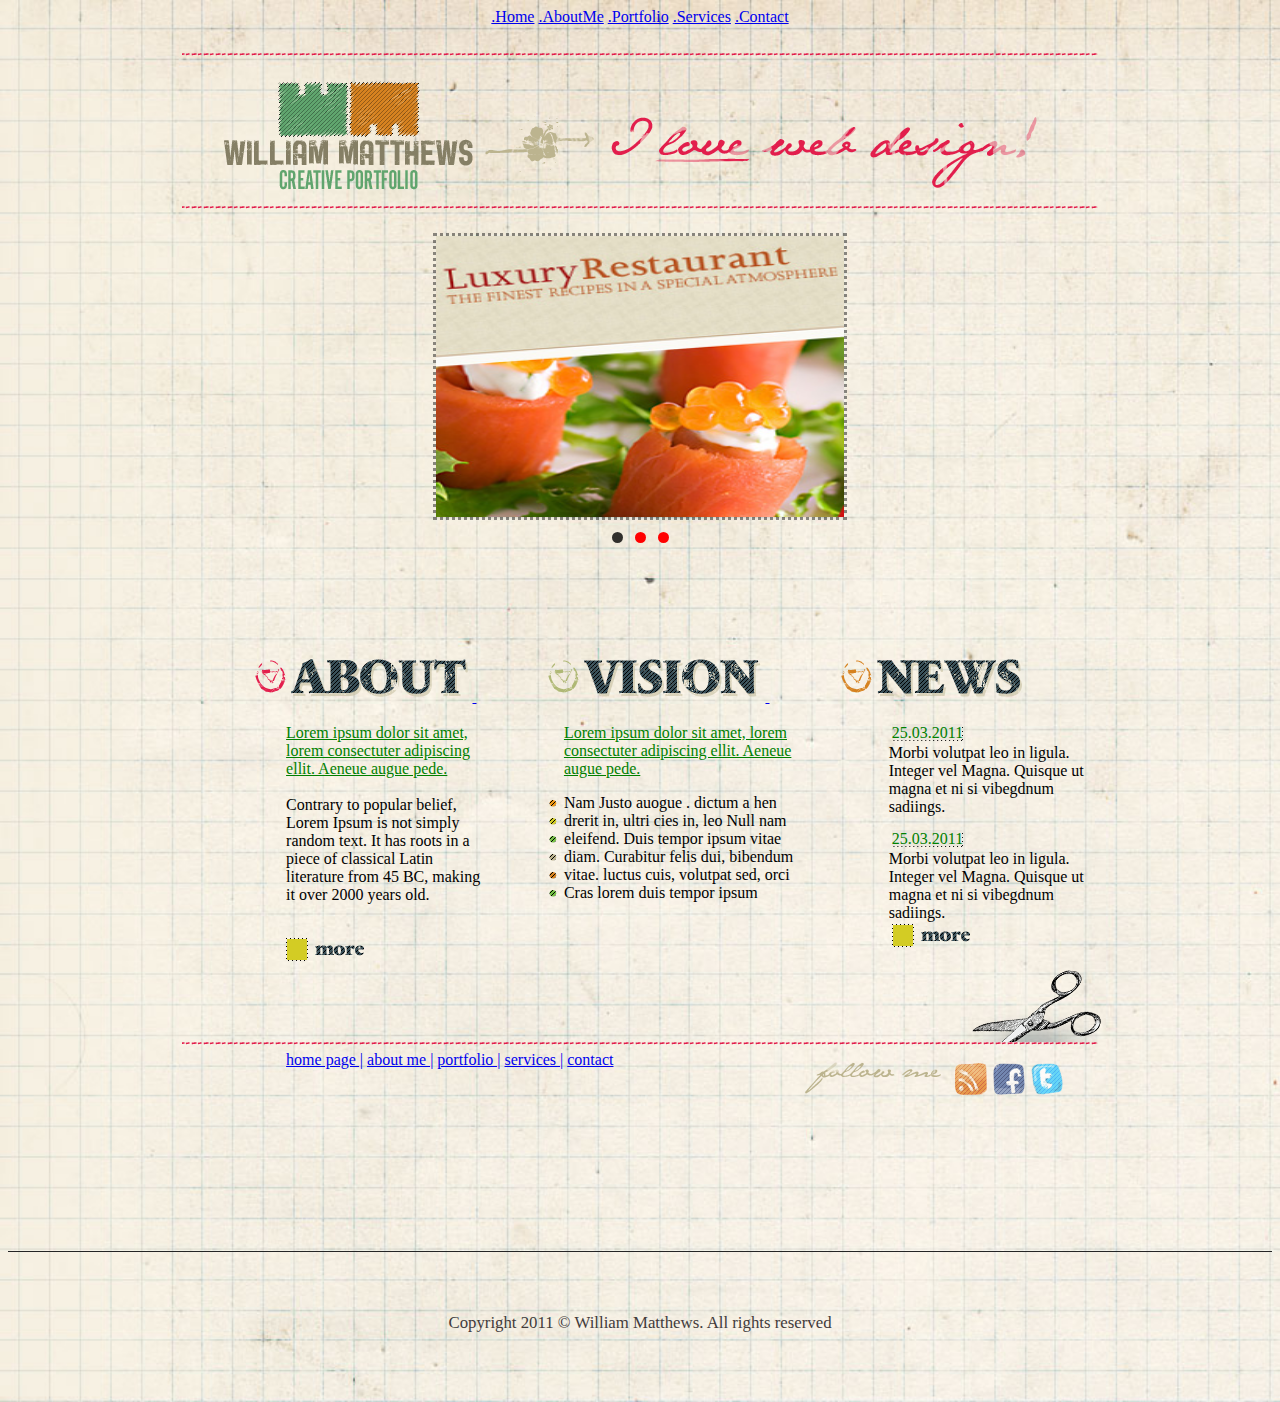
<file: index.html>
<!DOCTYPE html>
<html lang="en">
<head>
    <meta charset="UTF-8">
    <title>Home Page</title>
    <link rel="icon" type="image/png" href="images/77.png">
    <link rel="stylesheet" href="css.css">
</head>
<body>
<div id="firstBlock">
    <div style="text-align: center;">
        <nav class="navMenu">
            <a href="index.html">.Home</a>
            <a href="about.html">.AboutMe</a>
            <a href="portfolio.html">.Portfolio</a>
            <a href="services.html">.Services</a>
            <a href="contact.html">.Contact</a>
        </nav>
        <br>
        <img src="images/menu_line.png" alt=""><br><br>
        <nav>
            <img src="images/logo.png" alt="">
            <img src="images/slogan.png" alt="">
        </nav>
        <img src="images/menu_line.png" alt=""><br><br>
        <section id="slider_bl_css">
            <ul class="slides">
                <input type="radio" name="radio-btn" id="img-1" checked/>
                <li class="slide-container">
                    <div class="slide">
                        <a href="Resturant.html">
                            <img src="images/thumb.jpg" style="border: dotted rgba(0,0,0,0.44)" alt=""/>
                        </a>
                    </div>
                    <div class="nav">
                        <label for="img-3" class="prev"><img src="images/slide_arrow_left.png" alt=""></label>
                        <label for="img-2" class="next"><img src="images/slide_arrow_right.png" alt=""></label>
                    </div>
                </li>

                <input type="radio" name="radio-btn" id="img-2"/>
                <li class="slide-container">
                    <div class="slide">
                        <a href="Gallery.html">
                            <img src="images/thumb-02.jpg" style="border: dotted rgba(0,0,0,0.44)" alt=""/>
                        </a>
                    </div>
                    <div class="nav">
                        <label for="img-1" class="prev"><img src="images/slide_arrow_left.png" alt=""></label>
                        <label for="img-3" class="next"><img src="images/slide_arrow_right.png" alt=""></label>
                    </div>
                </li>

                <input type="radio" name="radio-btn" id="img-3"/>
                <li class="slide-container">
                    <div class="slide">
                        <a href="SpecialTrainer.html">
                            <img src="images/thumb-03.jpg" alt=""
                                 style="border: dotted rgba(0,0,0,0.44)"/>
                        </a>
                    </div>
                    <div class="nav">
                        <label for="img-2" class="prev"><img src="images/slide_arrow_left.png" alt=""></label>
                        <label for="img-1" class="next"><img src="images/slide_arrow_right.png" alt=""></label>
                    </div>
                </li>

                <li class="nav-dots">
                    <label for="img-1" class="nav-dot" id="img-dot-1"></label>
                    <label for="img-2" class="nav-dot" id="img-dot-2"></label>
                    <label for="img-3" class="nav-dot" id="img-dot-3"></label>
                </li>
            </ul>
        </section>
        <nav>
            <a href="about.html">
                <img src="images/h_about.png" alt="">
            </a>&emsp;&emsp;&emsp;&emsp;
            <a href="about.html">
                <img src="images/h_vision.png" alt="">
            </a>&emsp;&emsp;&emsp;&emsp;
            <a href="about.html">
                <img src="images/h_news.png" alt="">
            </a>
        </nav>
    </div>
    <nav>
        <div id="block">
            <p><u>Lorem ipsum dolor sit amet,
                lorem consectuter adipiscing
                ellit. Aeneue augue pede.</u><br><br>
                <span style="color:#000;"> Contrary to popular belief, Lorem Ipsum is not simply random text. It has roots in a piece of classical
                Latin literature from 45 BC, making it over 2000 years old.</span></p>
            <br>
            <a href="about.html">
                <img src="images/btn_more.png" alt="">
            </a>
        </div>
        <div id="block2">
            <p><u>Lorem ipsum dolor sit amet,
                lorem consectuter adipiscing
                ellit. Aeneue augue pede.</u>
                <span>
                    <li style="list-style-image: url(images/bubble1.png); color: black">Nam Justo auogue . dictum a hen</li>
                    <li style="list-style-image: url(images/bubble2.png); color: black">drerit in, ultri cies in, leo Null nam</li>
                    <li style="list-style-image: url(images/bubble3.png); color: black">eleifend. Duis tempor ipsum vitae</li>
                    <li style="list-style-image: url(images/bubble4.png); color: black">diam. Curabitur felis dui, bibendum</li>
                    <li style="list-style-image: url(images/bubble5.png); color: black">vitae. luctus cuis, volutpat sed, orci</li>
                    <li style="list-style-image: url(images/bubble6.png); color: black">Cras lorem duis tempor ipsum</li>
                </span>
            </p>
        </div>
        <div id="block3">
            <p>
                <span style="background: url(images/b_date.png) 100% 100%">25.03.2011</span>
                <span id="block4" style="color: black">
                    Morbi volutpat leo in ligula. Integer
            vel Magna. Quisque ut magna et ni si
            vibegdnum sadiings.</span>
                <br>
                <br>
                <br>
                <br>
            </p><p>
            <br>
                <span style="background: url(images/b_date.png) 100% 100%">25.03.2011</span>
                <span id="block5" style="color: black">
                    Morbi volutpat leo in ligula. Integer
            vel Magna. Quisque ut magna et ni si
            vibegdnum sadiings.</span>
            <br>
            <br>
            <a href="about.html">
                <img src="images/btn_more.png" alt="">
            </a>
            </p>
    </nav>
    <div style="text-align: center;">
    <img src="images/b_content.png" alt="">
    </div>
    <nav id="blockMenu">
        <a href="index.html">home page |</a>
        <a href="about.html">about me |</a>
        <a href="portfolio.html">portfolio |</a>
        <a href="services.html">services |</a>
        <a href="contact.html">contact</a>
    </nav>
    <nav>
    <div id="dot"> <IMG src="images/h_follow.png">
        <a href="https://x.com/"><img src="images/icon_rss.png" alt=""><a></a>
        <a href="https://www.facebook.com"><img src="images/icon_fb.png" alt=""><a></a>
        <a href="https://www.twitter.com/"><img src="images/icon_tw.png" alt=""><a></a>
    </div>
    </nav>
</div>
<!-- footer -->
<footer class="footer container">
    <div class="footer-text">
        <p class="text">Copyright 2011 &copy; William Matthews. All rights reserved</p>
    </div>
</footer>
</body>
</html>
</file>
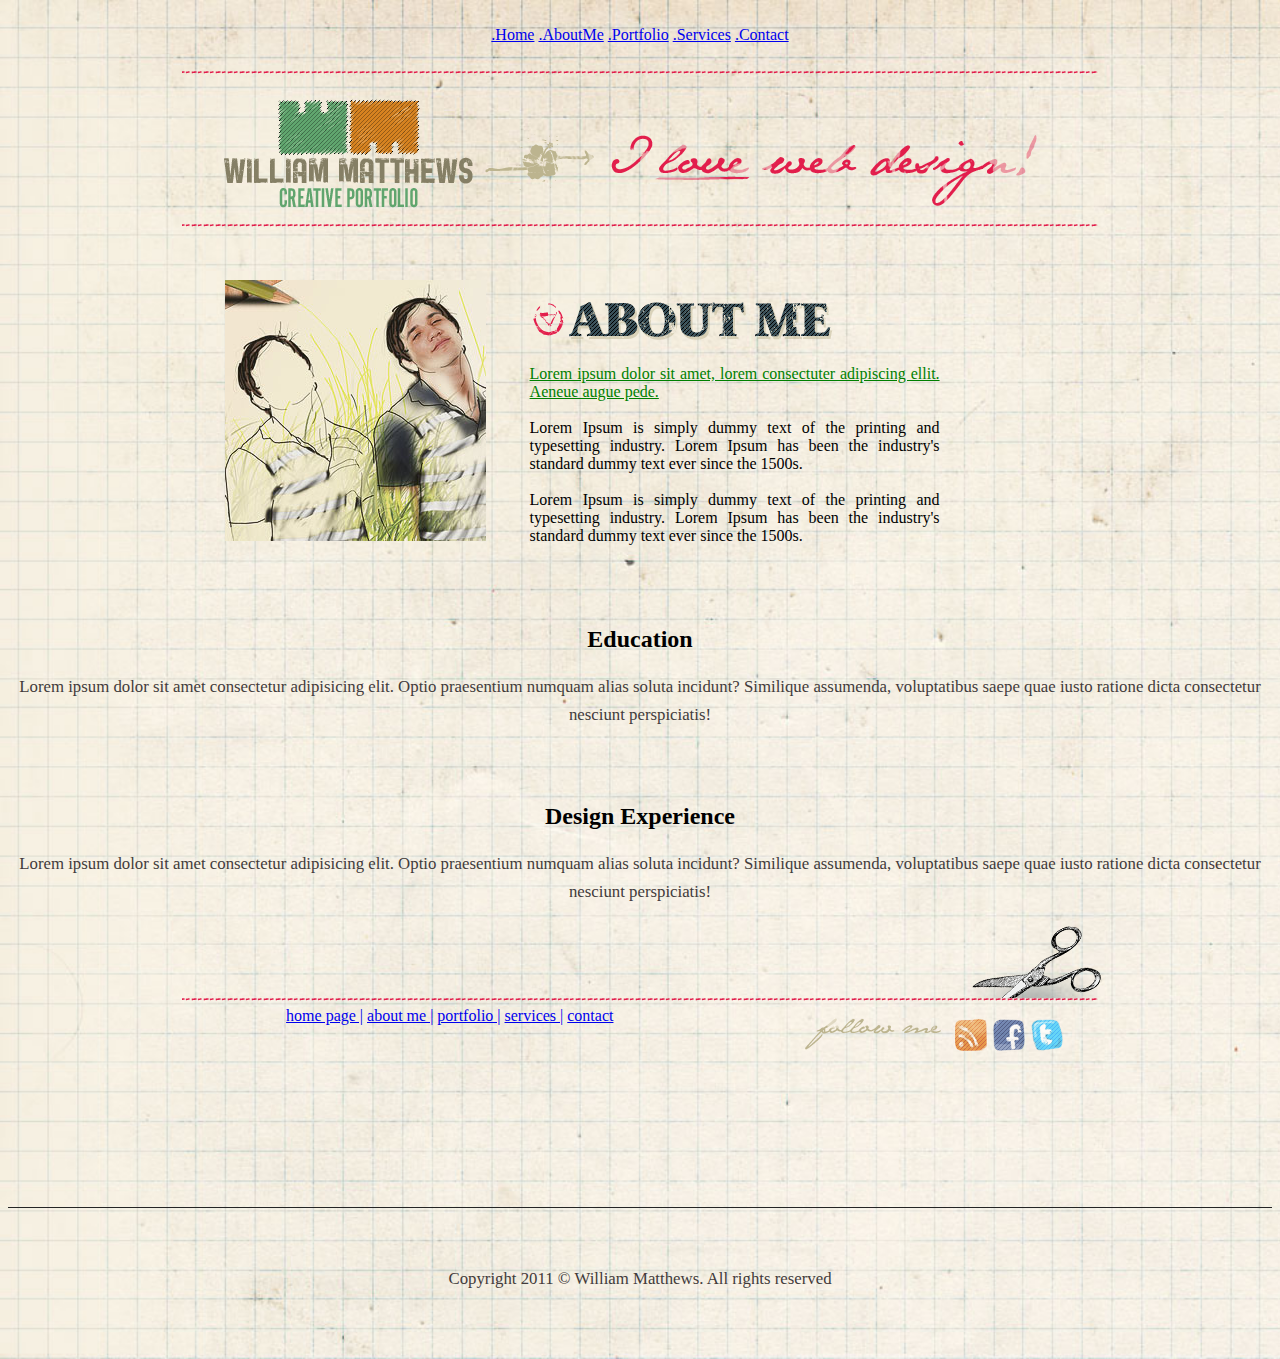
<file: about.html>
<!DOCTYPE html>
<html lang="en">
<head>
    <meta charset="UTF-8">
    <title>About Me</title>
    <link rel="icon" type="image/png" href="images/77.png">
    <link rel="stylesheet" href="css.css">
</head>
<body>
<div id="firstBlock">
    <br>
    <div style="text-align: center;">
        <nav class="navMenu">
            <a href="index.html">.Home</a>
            <a href="about.html">.AboutMe</a>
            <a href="portfolio.html">.Portfolio</a>
            <a href="services.html">.Services</a>
            <a href="contact.html">.Contact</a>
        </nav>
        <br>
        <img src="images/menu_line.png" alt=""><br><br>
        <nav>
            <img src="images/logo.png" alt="">
            <img src="images/slogan.png" alt="">
        </nav>
        <img src="images/menu_line.png" alt=""><br><br>
        <div id="aboutImg">
            <img src="images/img_about_me.jpg" alt="">
            <div id="block7">
                <img src="images/h_about_me.png" alt="">

                <p style="color: green"><u>Lorem ipsum dolor sit amet,
                    lorem consectuter adipiscing
                    ellit. Aeneue augue pede.</u>
                    <br>
                    <br>
                    <span style="color: black">Lorem Ipsum is simply dummy text of the printing and typesetting industry. Lorem Ipsum has been the
                    industry's standard dummy text ever since the 1500s.</span>
                    <br>
                    <br>
                    <span style="color: black">Lorem Ipsum is simply dummy text of the printing and typesetting industry. Lorem Ipsum has been the
                    industry's standard dummy text ever since the 1500s.</span></p></div>
        </div>
        <div>
            <h2>Education</h2>
            <p class="text">Lorem ipsum dolor sit amet consectetur adipisicing elit. Optio praesentium numquam alias
                soluta incidunt? Similique assumenda, voluptatibus saepe quae iusto ratione dicta consectetur nesciunt
                perspiciatis!</p>
        </div>
        <br>
        <br>
        <div>
            <h2>Design Experience</h2>
            <p class="text">Lorem ipsum dolor sit amet consectetur adipisicing elit. Optio praesentium numquam alias
                soluta incidunt? Similique assumenda, voluptatibus saepe quae iusto ratione dicta consectetur nesciunt
                perspiciatis!</p>
        </div>
    </div>
    <div style="text-align: center;">
        <img src="images/b_content.png" alt="">
    </div>
    <nav id="blockMenu">
        <a href="index.html">home page |</a>
        <a href="about.html">about me |</a>
        <a href="portfolio.html">portfolio |</a>
        <a href="services.html">services |</a>
        <a href="contact.html">contact</a>
    </nav>
    <nav>
        <div id="dot"> <IMG src="images/h_follow.png" alt="">
            <a href="https://x.com/"><img src="images/icon_rss.png" alt=""><a></a>
            <a href="https://www.facebook.com"><img src="images/icon_fb.png" alt=""><a></a>
            <a href="https://www.twitter.com/"><img src="images/icon_tw.png" alt=""><a></a>
    </nav>
</div>
<!-- footer -->
<footer class="footer container">
    <div class="footer-text">
        <p class="text">Copyright 2011 &copy; William Matthews. All rights reserved</p>
    </div>
</footer>
</body>
</html>
</file>
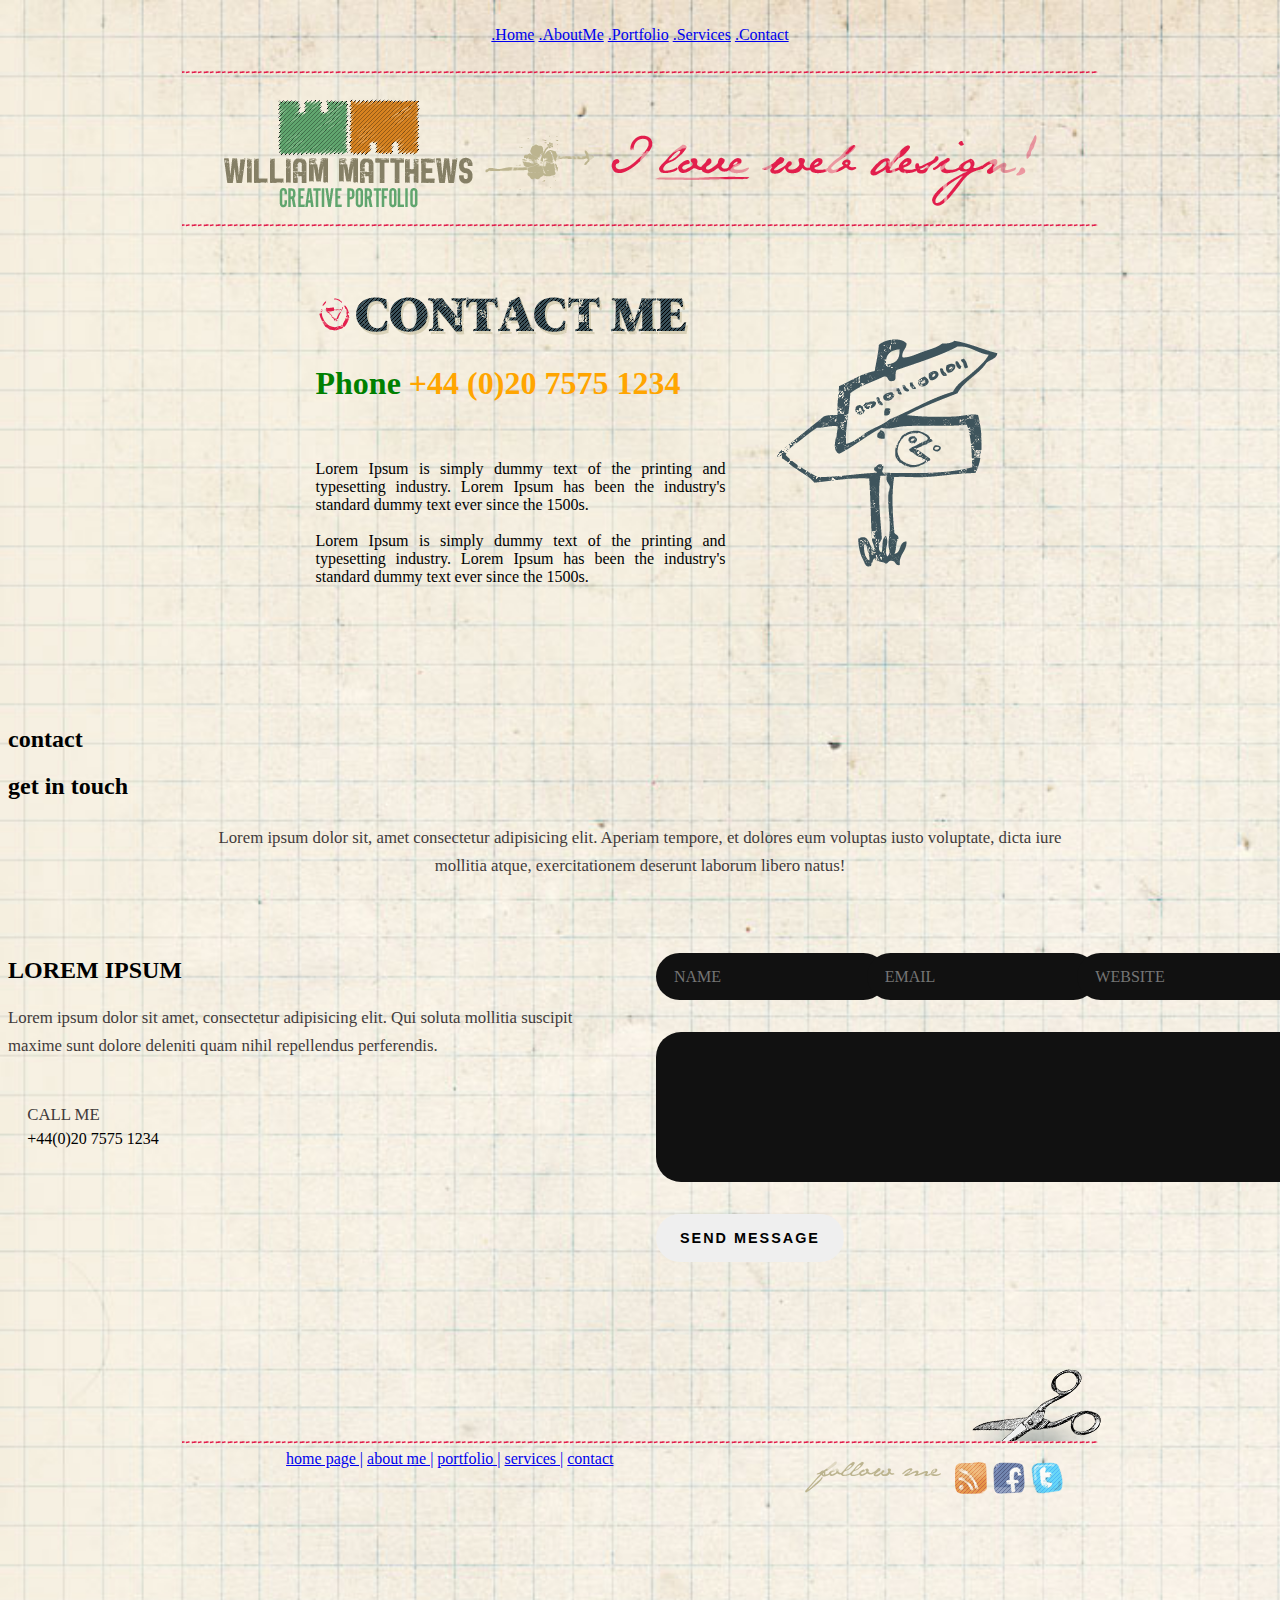
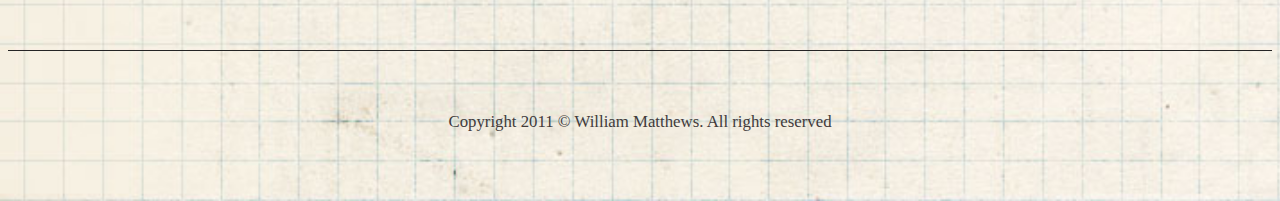
<file: contact.html>
<!DOCTYPE html>
<html lang="en">
<head>
    <meta charset="UTF-8">
    <title>Contact</title>
    <link rel="icon" type="image/png" href="images/77.png">
    <link rel="stylesheet" href="css.css">
</head>
<body>
<div id="firstBlock">
    <br>
    <div style="text-align: center;">
        <nav class="navMenu">
            <a href="index.html">.Home</a>
            <a href="about.html">.AboutMe</a>
            <a href="portfolio.html">.Portfolio</a>
            <a href="services.html">.Services</a>
            <a href="contact.html">.Contact</a>
        </nav>
        <br>
        <img src="images/menu_line.png" alt=""><br><br>
        <nav>
            <img src="images/logo.png" alt="">
            <img src="images/slogan.png" alt="">
        </nav>
        <img src="images/menu_line.png" alt=""><br><br>
        <div id="block7">
            <img src="images/h_contact_me.png" alt="">

            <p style="color: green"><h1 style="color: green"> Phone <span style="color: orange"><b>+44 (0)20 7575 1234</b></span></h1>
            <br>
                <br>
                <span style="color: black">Lorem Ipsum is simply dummy text of the printing and typesetting industry. Lorem Ipsum has been the
                    industry's standard dummy text ever since the 1500s.</span>
                <br>
                <br>
                <span style="color: black">Lorem Ipsum is simply dummy text of the printing and typesetting industry. Lorem Ipsum has been the
                    industry's standard dummy text ever since the 1500s.</span></div>
        <img src="images/img_contact_me.png" alt="">
</div>

        <section class="contact container">
            <div class="title">
                <h2>contact</h2>
                <div>
                    <h2>get in touch</h2>
                </div>
            </div>

            <p class="text">Lorem ipsum dolor sit, amet consectetur adipisicing elit. Aperiam tempore, et dolores eum voluptas
                iusto voluptate, dicta iure mollitia atque, exercitationem deserunt laborum libero natus!</p>

            <div class="row">
                <div class="col-left">
                    <h2>lorem ipsum</h2>
                    <p class="text">Lorem ipsum dolor sit amet, consectetur adipisicing elit. Qui soluta mollitia suscipit
                        maxime sunt dolore deleniti quam nihil repellendus perferendis.</p>

                    <div class="contact-info">
                        <span><i class="fas fa-phone-square-alt"></i></span>
                        <h3>
                            <span class="text">call me</span> <br>
                            +44(0)20 7575 1234
                        </h3>
                    </div>

                    <div class="contact-social-links">
                        <a href="#">
                            <i class="fab fa-facebook-f"></i>
                        </a>
                        <a href="#">
                            <i class="fab fa-twitter"></i>
                        </a>
                        <a href="#">
                            <i class="fab fa-youtube"></i>
                        </a>
                        <a href="#">
                            <i class="fab fa-github"></i>
                        </a>
                    </div>
                </div>

                <div class="col-right">
                    <form class="contact-form">
                        <div class="form-group">
                            <label>
                                <input type="text" placeholder="name">
                            </label>
                            <label>
                                <input type="email" placeholder="email">
                            </label>
                            <label>
                                <input type="text" placeholder=website>
                            </label>
                        </div>
                        <label>
                            <textarea rows="5"></textarea>
                        </label>
                        <button type="submit" class="btn">send message</button>
                    </form>
                </div>
            </div>
        </section>
        <div style="text-align: center;">
            <img src="images/b_content.png" alt="">
        </div>
        <nav id="blockMenu">
            <a href="index.html">home page |</a>
            <a href="about.html">about me |</a>
            <a href="portfolio.html">portfolio |</a>
            <a href="services.html">services |</a>
            <a href="contact.html">contact</a>
        </nav>
        <nav>
            <div id="dot"> <IMG src="images/h_follow.png">
                <a href="https://x.com/"><img src="images/icon_rss.png" alt=""><a></a>
                <a href="https://www.facebook.com"><img src="images/icon_fb.png"  alt=""><a></a>
                <a href="https://www.twitter.com/"><img src="images/icon_tw.png" alt=""><a></a>
            </div>
        </nav>
    </div>
    <!-- footer -->
    <footer class="footer container">
        <div class="footer-text">
            <p class="text">Copyright 2011 &copy; William Matthews. All rights reserved</p>
        </div>
    </footer>
</body>
</html>
</file>
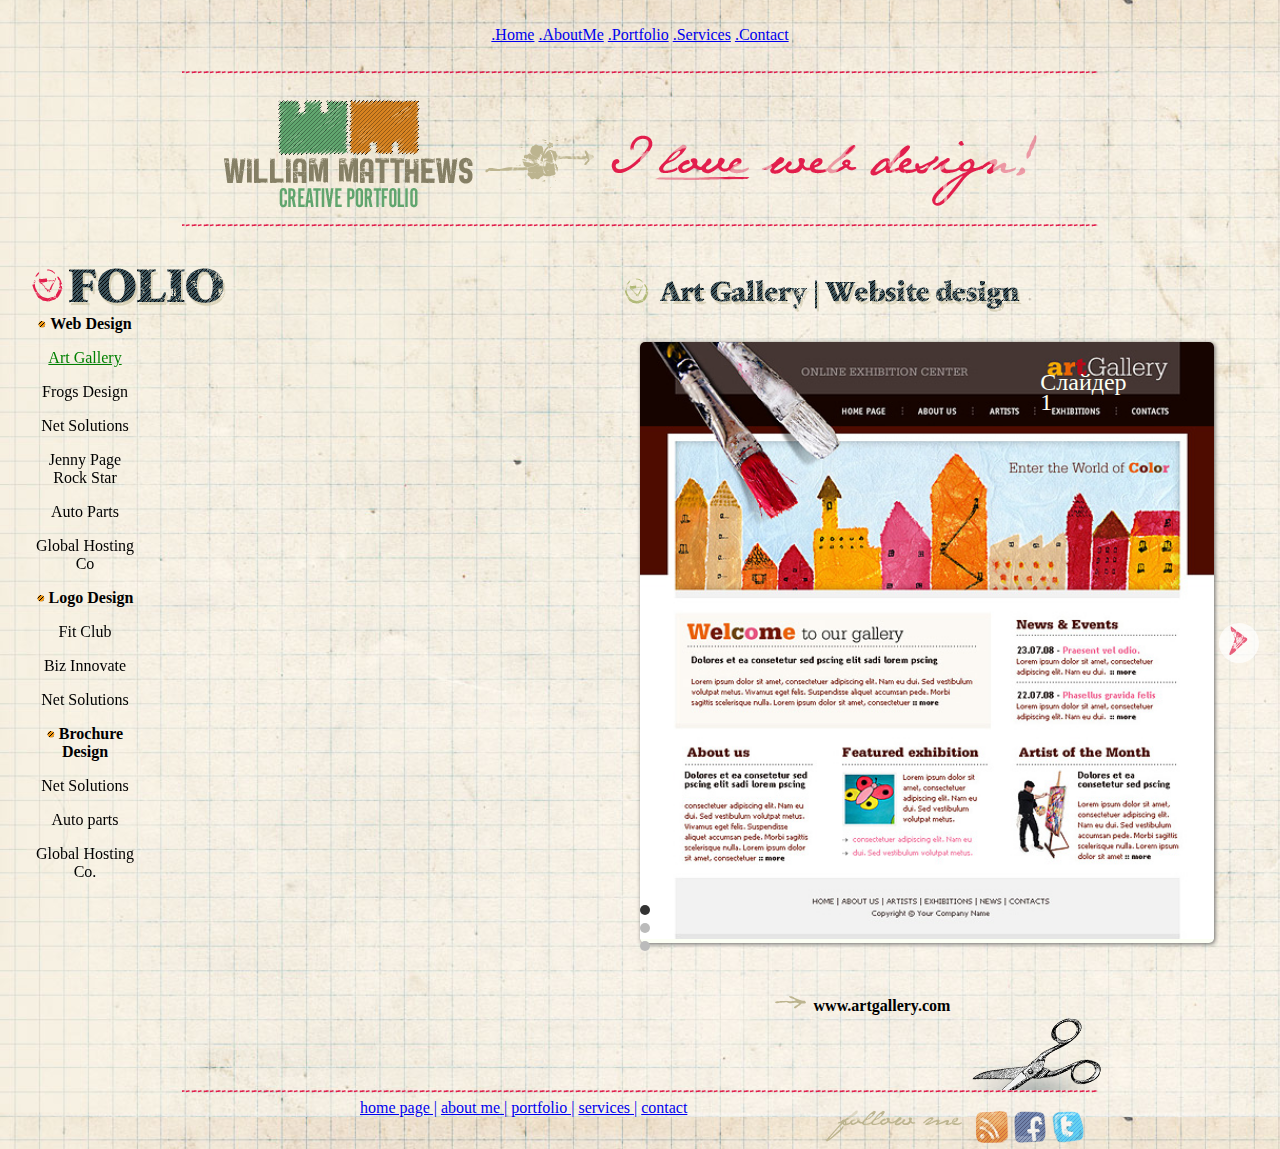
<file: portfolio.html>
<!DOCTYPE html>
<html lang="en">
<head>
    <meta charset="UTF-8">
    <title>Portfolio</title>
    <link rel="icon" type="image/png" href="images/77.png">
    <link rel="stylesheet" href="css.css">
</head>
<body>
<div id="firstBlock">
    <br>
    <div style="text-align: center;">
        <nav class="navMenu">
            <a href="index.html">.Home</a>
            <a href="about.html">.AboutMe</a>
            <a href="portfolio.html">.Portfolio</a>
            <a href="services.html">.Services</a>
            <a href="contact.html">.Contact</a>
        </nav>
        <br>
        <img src="images/menu_line.png" alt=""><br><br>
        <nav>
            <img src="images/logo.png" alt="">
            <img src="images/slogan.png" alt="">
        </nav>
        <img src="images/menu_line.png" alt=""><br><br>
        <div style="width: 1000px;
            height:70px;
            margin: 0 auto">

            <div>

                <div class="port_1">

                    <img src="images/h_art_gallery.png" alt="">
                </div>
                <div class="port_2">

                    <section id="slider_bl">
                        <div class="wrapper">
                            <input checked type=radio name="slider" id="slide1"/>
                            <input type=radio name="slider" id="slide2"/>
                            <input type=radio name="slider" id="slide3"/>
                            <label for="slide4"></label><input type=radio name="slider" id="slide4"/>
                            <div class="slider-wrapper">
                                <div class=inner>
                                    <article>
                                        <div class="info top-left">
                                            <h3>Слайдер 1</h3></div>
                                        <img src="images/p1_preview1.jpg" alt=""/>
                                    </article>
                                    <article>
                                        <div class="info bottom-right">
                                            <h3>Слайдер 2</h3></div>
                                        <img src="images/p1_preview2.jpg" alt=""/>
                                    </article>
                                    <article>
                                        <div class="info bottom-left">
                                            <h3>Слайдер 3</h3></div>
                                        <img src="images/p1_preview3.jpg" alt=""/>
                                    </article>
                                </div>
                            </div>
                            <div class="slider-prev-next-control">
                                <label for=slide1><img src="images/slide_arrow_left.png" alt=""></label>
                                <label for=slide2><img src="images/slide_arrow_right.png" alt=""></label>
                                <label for=slide3><img src="images/slide_arrow_right.png" alt=""></label>
                            </div>
                            <div class="slider-dot-control">
                                <label for=slide1></label>
                                <label for=slide2></label>
                                <label for=slide3></label>
                            </div>
                        </div>
                    </section>
                </div>
                <div class="port_3">
                    <img src="images/h_folio.png" alt="">
                </div>
            </div>
            <div>
                <div class="port_4">
                    <img src="images/bubble1.png" alt=""> <span><b> Web Design</b></span>
                    <p style="text-decoration: underline;color: green">
                        Art Gallery
                    </p>
                    <p>
                        Frogs Design
                    </p>
                    <p>
                        Net Solutions
                    </p>
                    <p>
                        Jenny Page Rock Star
                    </p>
                    <p>
                        Auto Parts
                    </p>
                    <p>
                        Global Hosting Co
                    </p>
                    <img src="images/bubble1.png" alt=""><span><b> Logo Design</b></span>
                    <p>
                        Fit Club
                    </p>
                    <p>
                        Biz Innovate
                    </p>
                    <p>
                        Net Solutions
                    </p>
                    <img src="images/bubble1.png" alt=""> <span><b> Brochure Design</b></span>
                    <p>
                        Net Solutions <br>

                    </p>
                    <p>
                        Auto parts
                    </p>
                    <p>
                        Global Hosting Co.
                    </p>
                </div>


            </div>
            <div style="margin-left: 44%">
                <img src="images/arrow_link.png" alt="">
                <span><b>www.artgallery.com</b>
        </span>

            </div>
            <div style="text-align: center;">
                <img src="images/b_content.png" alt="">
            </div>
            <nav id="blockMenu">
                <a href="index.html">home page |</a>
                <a href="about.html">about me |</a>
                <a href="portfolio.html">portfolio |</a>
                <a href="services.html">services |</a>
                <a href="contact.html">contact</a>
            </nav>
            <nav>
                <div id="dot"><IMG src="images/h_follow.png">
                    <a href="https://x.com/"><img src="images/icon_rss.png" alt=""><a></a>
                    <a href="https://www.facebook.com"><img src="images/icon_fb.png" alt=""><a></a>
                    <a href="https://www.twitter.com/"><img src="images/icon_tw.png" alt=""><a></a>
                </div>
            </nav>
        </div>
</body>
</html>
</file>
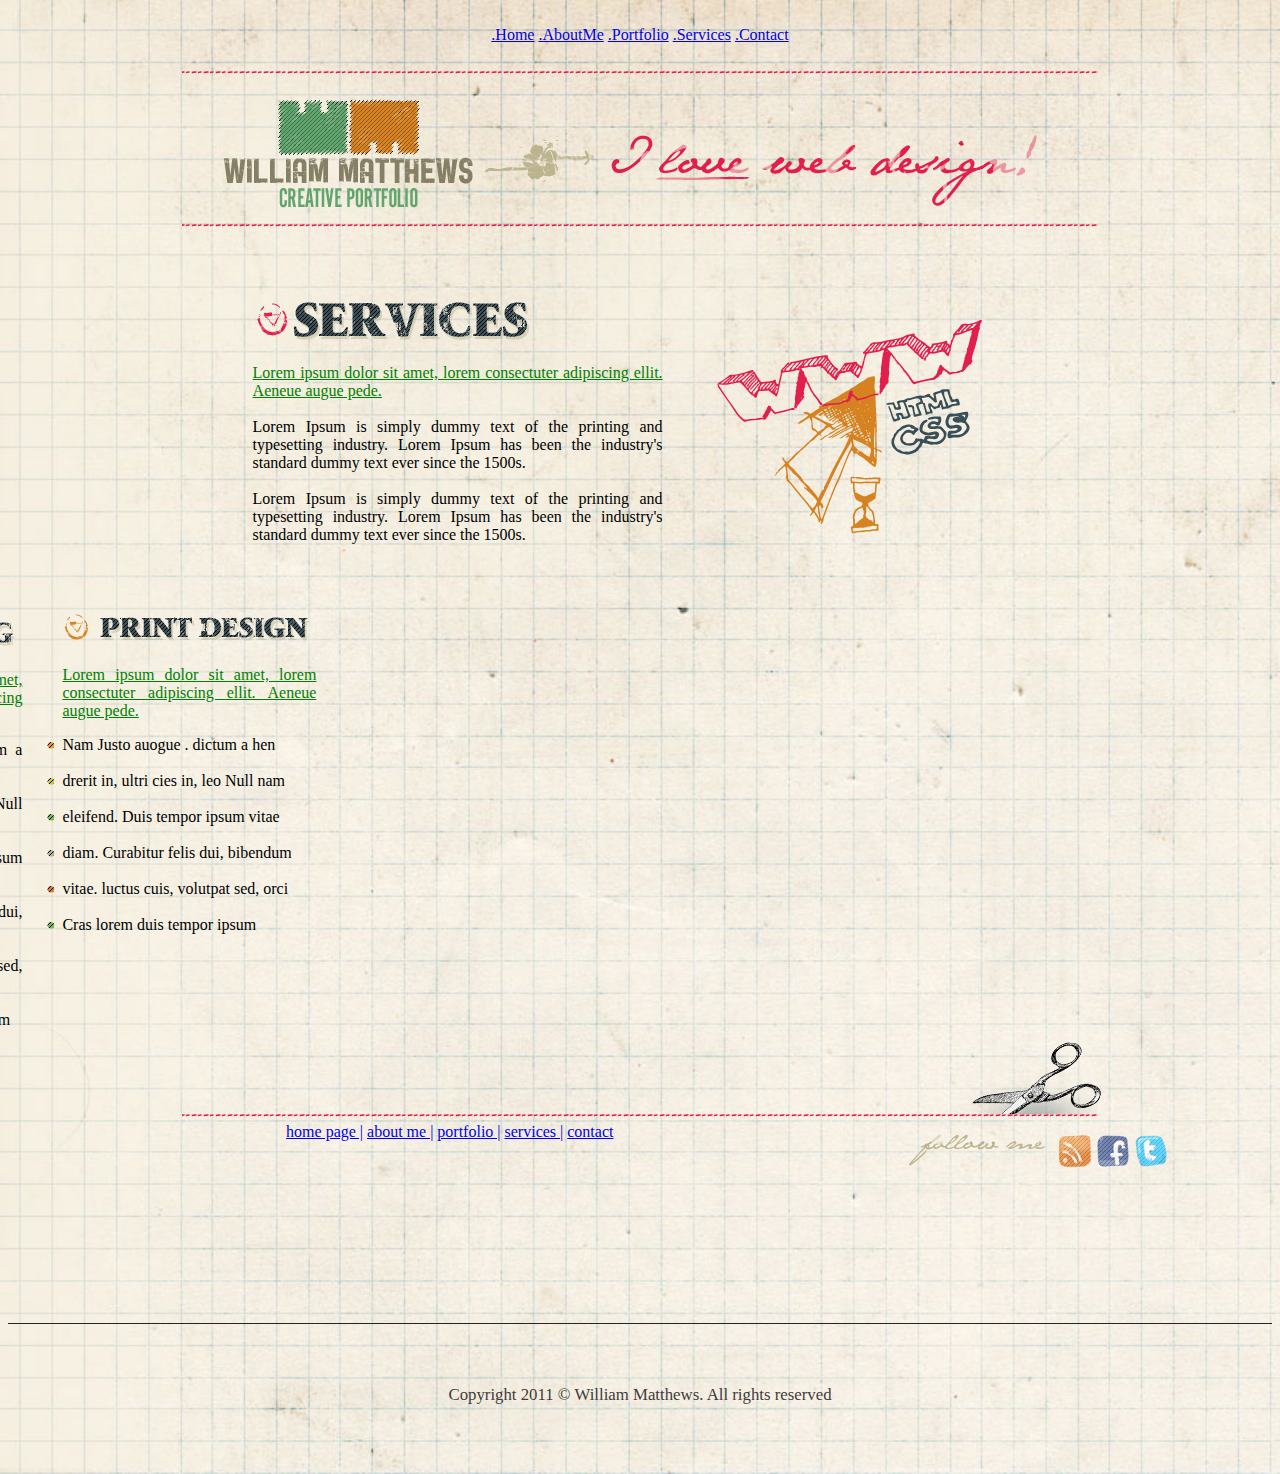
<file: services.html>
<!DOCTYPE html>
<html lang="en">
<head>
    <meta charset="UTF-8">
    <title>Services</title>
    <link rel="icon" type="image/png" href="images/77.png">
    <link rel="stylesheet" href="css.css">
</head>
<body>
<div id="firstBlock">
    <br>
    <div style="text-align: center;">
        <nav class="navMenu">
            <a href="index.html">.Home</a>
            <a href="about.html">.AboutMe</a>
            <a href="portfolio.html">.Portfolio</a>
            <a href="services.html">.Services</a>
            <a href="contact.html">.Contact</a>
        </nav>
        <br>
        <img src="images/menu_line.png" alt=""><br><br>
        <nav>
            <img src="images/logo.png" alt="">
            <img src="images/slogan.png" alt="">
        </nav>
        <img src="images/menu_line.png" alt=""><br><br>
        <div id="aboutImg">
            <div id="block7">
                <img src="images/h_services.png" alt="">

                <p style="color: green"><u>Lorem ipsum dolor sit amet,
                    lorem consectuter adipiscing
                    ellit. Aeneue augue pede.</u>
                    <br>
                    <br>
                    <span style="color: black">Lorem Ipsum is simply dummy text of the printing and typesetting industry. Lorem Ipsum has been the
                    industry's standard dummy text ever since the 1500s.</span>
                    <br>
                    <br>
                    <span style="color: black">Lorem Ipsum is simply dummy text of the printing and typesetting industry. Lorem Ipsum has been the
                    industry's standard dummy text ever since the 1500s.</span></p></div>
            <img src="images/img_services.png" alt="">
        </div>
        <div class="block9">
            <div style="text-align: justify">
                <img src="images/h_web_design.png" alt="">
                <p style="color: green"><u>Lorem ipsum dolor sit amet,
                    lorem consectuter adipiscing
                    ellit. Aeneue augue pede.</u></p>
                <span>
                    <li style="list-style-image: url(images/bubble1.png); color: black">Nam Justo auogue . dictum a hen</li><br>
                    <li style="list-style-image: url(images/bubble2.png); color: black">drerit in, ultri cies in, leo Null nam</li><br>
                    <li style="list-style-image: url(images/bubble3.png); color: black">eleifend. Duis tempor ipsum vitae</li><br>
                    <li style="list-style-image: url(images/bubble4.png); color: black">diam. Curabitur felis dui, bibendum</li><br>
                    <li style="list-style-image: url(images/bubble5.png); color: black">vitae. luctus cuis, volutpat sed, orci</li><br>
                    <li style="list-style-image: url(images/bubble6.png); color: black">Cras lorem duis tempor ipsum</li>
                </span>
            </div>
            <div style="padding: 5px 40px; text-align: justify">
                <img src="images/h_branding.png" alt="">
                <p style="color: green"><u>Lorem ipsum dolor sit amet,
                    lorem consectuter adipiscing
                    ellit. Aeneue augue pede.</u></p>
                <span>
                    <li style="list-style-image: url(images/bubble1.png); color: black">Nam Justo auogue . dictum a hen</li><br>
                    <li style="list-style-image: url(images/bubble2.png); color: black">drerit in, ultri cies in, leo Null nam</li><br>
                    <li style="list-style-image: url(images/bubble3.png); color: black">eleifend. Duis tempor ipsum vitae</li><br>
                    <li style="list-style-image: url(images/bubble4.png); color: black">diam. Curabitur felis dui, bibendum</li><br>
                    <li style="list-style-image: url(images/bubble5.png); color: black">vitae. luctus cuis, volutpat sed, orci</li><br>
                    <li style="list-style-image: url(images/bubble6.png); color: black">Cras lorem duis tempor ipsum</li>
                </span>
            </div>
            <div>
                <img src="images/h_print_design.png" alt="">
                <p style="color: green"><u>Lorem ipsum dolor sit amet,
                    lorem consectuter adipiscing
                    ellit. Aeneue augue pede.</u></p>
                <span>
                    <li style="list-style-image: url(images/bubble1.png); color: black">Nam Justo auogue . dictum a hen</li><br>
                    <li style="list-style-image: url(images/bubble2.png); color: black">drerit in, ultri cies in, leo Null nam</li><br>
                    <li style="list-style-image: url(images/bubble3.png); color: black">eleifend. Duis tempor ipsum vitae</li><br>
                    <li style="list-style-image: url(images/bubble4.png); color: black">diam. Curabitur felis dui, bibendum</li><br>
                    <li style="list-style-image: url(images/bubble5.png); color: black">vitae. luctus cuis, volutpat sed, orci</li><br>
                    <li style="list-style-image: url(images/bubble6.png); color: black">Cras lorem duis tempor ipsum</li>
                </span>
            </div>
        </div>
        <div style="text-align: center;">
            <img src="images/b_content.png" alt="">
        </div>
        <nav id="blockMenu">
            <a href="index.html">home page |</a>
            <a href="about.html">about me |</a>
            <a href="portfolio.html">portfolio |</a>
            <a href="services.html">services |</a>
            <a href="contact.html">contact</a>
        </nav>
        <nav>
            <div id="dot"> <IMG src="images/h_follow.png">
                <a href="https://x.com/"><img src="images/icon_rss.png" alt=""><a></a>
                <a href="https://www.facebook.com"><img src="images/icon_fb.png" alt="" width="34" height="34"><a></a>
                <a href="https://www.twitter.com/"><img src="images/icon_tw.png" alt=""><a></a>
            </div>
        </nav>
    </div>
    <!-- footer -->
    <footer class="footer container">
        <div class="footer-text">
            <p class="text">Copyright 2011 &copy; William Matthews. All rights reserved</p>
        </div>
    </footer>
</body>
</html>
</file>
<file: css.css>
body {
    background: url("images/b_body.jpg") repeat-y,
    url("images/b_body.jpg") repeat-y 100% 0;
}

@media screen and (min-width: 1200px) {
    /* footer */
    .footer .row {
        grid-template-columns: repeat(4, 1fr);
    }

    .footer .row .col {
        text-align: left;
    }

    .footer .col:first-child .text {
        margin: 0;
    }

    .social-links {
        justify-content: flex-start;
    }

    .footer-links a .fas {
        display: inline-block;
    }
}

.btn {
    border: none;
    margin: 1rem 0;
    border-radius: 35px;
    background: var(#008000);
    font-size: 0.9rem;
    text-transform: uppercase;
    padding: 1rem 1.5rem;
    font-weight: 700;
    letter-spacing: 2px;
    display: inline-block;
    cursor: pointer;
}

.btn:hover {
    opacity: 0.7;
}

.text {
    font-size: 1.05rem;
    color: #423b3b;
    line-height: 1.7;
}

#slider_bl_css .slides {
    padding: 0;
    width: 609px;
    height: 420px;
    display: block;
    margin: 0 auto;
    position: relative
}

#slider_bl_css .slides * {
    user-select: none;
    -ms-user-select: none;
    -moz-user-select: none;
    -khtml-user-select: none;
    -webkit-user-select: none;
    -webkit-touch-callout: none
}

#slider_bl_css .slides input {
    display: none
}

#slider_bl_css .slide-container {
    display: block
}

#slider_bl_css .slide {
    top: 0;
    opacity: 0;
    width: 609px;
    height: 420px;
    display: block;
    position: absolute;
    transform: scale(0);
    transition: all .7s ease-in-out
}

#slider_bl_css .slide img {
    width: 67%;
    height: 67%
}

#slider_bl_css .nav label {
    width: 95px;
    height: 67%;
    display: none;
    margin: 0 auto;
    position: absolute;
    opacity: 0;
    z-index: 9;
    cursor: pointer;
    transition: opacity .2s;
    color: rgba(0, 0, 0, 0.8);
    font-size: 156pt;
    text-align: center;
    line-height: 200px;
    border-style: dotted;
    background-color: rgba(119, 119, 119, 0.42);
    text-shadow: 0 0 15px #777
}

#slider_bl_css .slide:hover + .nav label {
    opacity: .5
}

#slider_bl_css .nav label:hover {
    opacity: 1
}

#slider_bl_css .nav .next {
    right: 0
}

#slider_bl_css input:checked + .slide-container .slide {
    opacity: 1;
    transform: scale(1);
    transition: opacity 1s ease-in-out
}

#slider_bl_css input:checked + .slide-container .nav label {
    display: block
}

#slider_bl_css .nav-dots {
    width: 100%;
    height: 10%;
    bottom: 9px;
    display: block;
    position: absolute;
    text-align: center
}

#slider_bl_css .nav-dots .nav-dot {
    top: -75px;
    width: 11px;
    height: 11px;
    margin: 0 4px;
    position: relative;
    border-radius: 100%;
    display: inline-block;
    background-color: rgb(255, 0, 0)
}

#slider_bl_css .nav-dots .nav-dot:hover {
    cursor: pointer;
    background-color: rgba(0, 0, 0, 0.8)
}

#slider_bl_css input#img-1:checked ~ .nav-dots label#img-dot-1,
#slider_bl_css input#img-2:checked ~ .nav-dots label#img-dot-2,
#slider_bl_css input#img-3:checked ~ .nav-dots label#img-dot-3,
#slider_bl_css input#img-4:checked ~ .nav-dots label#img-dot-4,
#slider_bl_css input#img-5:checked ~ .nav-dots label#img-dot-5,
#slider_bl_css input#img-6:checked ~ .nav-dots label#img-dot-6 {
    background: rgba(0, 0, 0, .8)
}

#block {
    float: left;
    display: block;
    width: 200px;
    margin: 2px;
    margin-left: 22%;
    color: green;
}

#block2 {
    float: left;
    display: block;
    width: 250px;
    margin: 2px;
    margin-left: 6%;
    color: green;
}

#block3 {
    float: left;
    display: block;
    width: 6%;
    height: 36px;
    margin: 2px;
    margin-left: 6%;
    color: green;
}

#block4 {
    float: left;
    display: block;
    width: 200px;
    margin: 2px;
    margin-left: -4%;
    color: #000000;
}

#block5 {
    float: left;
    display: block;
    width: 200px;
    margin: 2px;
    margin-left: -4%;
    color: #000000;
}

#blockMenu {
    float: left;
    display: block;
    margin-left: 22%;
}

#dot {
    margin-bottom: 150px;
    margin-left: 63%;
}

#aboutImg {
    margin-left: -6%;
    display: inline-block;
    padding: 5px 20px;
}

#block7 {
    width: 410px;
    text-align: justify;
    display: inline-block;
    padding: 40px 40px;
}

#block8 {
    width: 300px;
    text-align: justify;
    padding: 5px 20px;
    display: block;
    margin-left: -40%;
}

#experience {
    text-align: justify;
    margin-left: -32%;
    padding: 5px 85px;
}

.port_1 {
    margin-right: 113px;
    float: right;
    width: 41%;
    margin-top: 15px;
}

.port_2 {
    float: right;
    margin: 22px;
    margin-top: 9px;
}

.port_3 {
    margin-top: 11px;
    margin-left: -50%;
}

.port_4 {
    margin-left: -11%;
}

#slider_bl .wrapper {
    max-width: 60em;
    margin: 1em auto;
    display: inline-block;
    position: relative
}

#slider_bl input {
    display: none;
}

#slider_bl .inner {
    width: 500%;
    display: inline-block;
    line-height: 0
}

#slider_bl article {
    width: 20%;
    float: left;
    display: inline-block;
    position: relative
}

#slider_bl article img {
    width: 100%;
    display: inline-block;
}

#slider_bl .slider-prev-next-control {
    height: 50px;
    position: absolute;
    margin-left: 40%;
    top: 50%;
    width: 720px;
    -webkit-transform: translateY(-50%);
    -moz-transform: translateY(-50%);
    -ms-transform: translateY(-50%);
    -o-transform: translateY(-50%);
    transform: translateY(-50%)
}

#slider_bl .slider-prev-next-control label {
    display: none;
    width: 40px;
    height: 40px;
    border-radius: 50%;
    background: #fff;
    opacity: .7
}

#slider_bl .slider-prev-next-control label:hover {
    opacity: 1
}

#slider_bl .slider-dot-control {
    position: absolute;
    width: 100%;
    margin-left: -50%;
    bottom: 0;
    text-align: center
}

#slider_bl .slider-dot-control label {
    cursor: pointer;
    border-radius: 5px;
    display: inline-block;
    width: 10px;
    height: 10px;
    margin-left: 100%;
    background: #bbb;
    -webkit-transition: all .3s;
    -moz-transition: all .3s;
    transition: all .3s
}

#slider_bl .slider-dot-control label:hover {
    background: #ccc;
    display: inline-block;
    border-color: #777
}

#slider_bl .info {
    position: absolute;
    font-style: italic;
    line-height: 20px;
    display: inline-block;
    opacity: 0;
    color: #000;
    margin-left: 50%;
    text-align: left;
    -webkit-transition: all 1s ease-out .6s;
    -moz-transition: all 1s ease-out .6s;
    transition: all 1s ease-out .6s
}

#slider_bl .info h3 {
    color: #fcfff4;
    display: inline-block;
    margin: 0 0 5px;
    margin-left: 80%;
    font-weight: 400;
    font-size: 1.5em;
    font-style: normal
}

#slider_bl .info.top-left {
    top: 30px;
    left: 30px
}

#slider_bl .info.top-right {
    top: 30px;
    right: 30px
}

#slider_bl .info.bottom-left {
    bottom: 30px;
    left: 30px
}

#slider_bl .info.bottom-right {
    bottom: 30px;
    right: 30px
}

#slider_bl .slider-wrapper {
    width: 60%;
    display: inline-block;
    overflow: hidden;
    margin-left: 50%;
    border-radius: 5px;
    box-shadow: 1px 1px 4px #666;
    background: #fff;
    background: #fcfff4;
    -webkit-transform: translateZ(0);
    -moz-transform: translateZ(0);
    -ms-transform: translateZ(0);
    -o-transform: translateZ(0);
    transform: translateZ(0);
    -webkit-transition: all .5s ease-out;
    -moz-transition: all .5s ease-out;
    transition: all .5s ease-out
}

#slider_bl .slider-wrapper .inner {
    -webkit-transform: translateZ(0);
    -moz-transform: translateZ(0);
    -ms-transform: translateZ(0);
    -o-transform: translateZ(0);
    transform: translateZ(0);
    -webkit-transition: all .8s cubic-bezier(.77, 0, .175, 1);
    -moz-transition: all .8s cubic-bezier(.77, 0, .175, 1);
    transition: all .8s cubic-bezier(.77, 0, .175, 1)
}

#slider_bl #slide1:checked ~ .slider-prev-next-control label:nth-child(2)::after, #slider_bl #slide1:checked ~ .slider-prev-next-control label:nth-child(5)::after, #slider_bl #slide2:checked ~ .slider-prev-next-control label:nth-child(1)::after, #slider_bl #slide2:checked ~ .slider-prev-next-control label:nth-child(3)::after, #slider_bl #slide3:checked ~ .slider-prev-next-control label:nth-child(2)::after, #slider_bl #slide3:checked ~ .slider-prev-next-control label:nth-child(4)::after, #slider_bl #slide4:checked ~ .slider-prev-next-control label:nth-child(3)::after, #slider_bl #slide4:checked ~ .slider-prev-next-control label:nth-child(5)::after, #slider_bl #slide5:checked ~ .slider-prev-next-control label:nth-child(1)::after, #slider_bl #slide5:checked ~ .slider-prev-next-control label:nth-child(4)::after {
    font-family: FontAwesome;
    font-style: normal;
    font-weight: 400;
    text-decoration: inherit;
    margin: 0;
    line-height: 38px;
    font-size: 3em;
    display: inline-block;
    color: #777
}

#slider_bl #slide1:checked ~ .slider-prev-next-control label:nth-child(2)::after, #slider_bl #slide2:checked ~ .slider-prev-next-control label:nth-child(3)::after, #slider_bl #slide3:checked ~ .slider-prev-next-control label:nth-child(4)::after, #slider_bl #slide4:checked ~ .slider-prev-next-control label:nth-child(5)::after, #slider_bl #slide5:checked ~ .slider-prev-next-control label:nth-child(1)::after {
    content: "\f105";
    padding-left: 15px
}

#slider_bl #slide1:checked ~ .slider-prev-next-control label:nth-child(2), #slider_bl #slide2:checked ~ .slider-prev-next-control label:nth-child(3), #slider_bl #slide3:checked ~ .slider-prev-next-control label:nth-child(4), #slider_bl #slide4:checked ~ .slider-prev-next-control label:nth-child(5), #slider_bl #slide5:checked ~ .slider-prev-next-control label:nth-child(1) {
    display: block;
    float: right;
    margin-right: 5px
}

#slider_bl #slide1:checked ~ .slider-prev-next-control label:nth-child(5), #slider_bl #slide2:checked ~ .slider-prev-next-control label:nth-child(1), #slider_bl #slide3:checked ~ .slider-prev-next-control label:nth-child(2), #slider_bl #slide4:checked ~ .slider-prev-next-control label:nth-child(3), #slider_bl #slide5:checked ~ .slider-prev-next-control label:nth-child(4) {
    display: block;
    float: left;
    margin-left: 50px
}

#slider_bl #slide1:checked ~ .slider-prev-next-control label:nth-child(5)::after, #slider_bl #slide2:checked ~ .slider-prev-next-control label:nth-child(1)::after, #slider_bl #slide3:checked ~ .slider-prev-next-control label:nth-child(2)::after, #slider_bl #slide4:checked ~ .slider-prev-next-control label:nth-child(3)::after, #slider_bl #slide5:checked ~ .slider-prev-next-control label:nth-child(4)::after {
    content: "\f104";
    padding-left: 8px
}

#slider_bl #slide1:checked ~ .slider-dot-control label:nth-child(1), #slider_bl #slide2:checked ~ .slider-dot-control label:nth-child(2), #slider_bl #slide3:checked ~ .slider-dot-control label:nth-child(3), #slider_bl #slide4:checked ~ .slider-dot-control label:nth-child(4), #slider_bl #slide5:checked ~ .slider-dot-control label:nth-child(5) {
    background: #333
}

#slider_bl #slide1:checked ~ .slider-wrapper article:nth-child(1) .info, #slider_bl #slide2:checked ~ .slider-wrapper article:nth-child(2) .info, #slider_bl #slide3:checked ~ .slider-wrapper article:nth-child(3) .info, #slider_bl #slide4:checked ~ .slider-wrapper article:nth-child(4) .info, #slider_bl #slide5:checked ~ .slider-wrapper article:nth-child(5) .info {
    opacity: 1
}

#slider_bl #slide1:checked ~ .slider-wrapper .inner {
    margin-left: 0
}

#slider_bl #slide2:checked ~ .slider-wrapper .inner {
    margin-left: -100%
}

#slider_bl #slide3:checked ~ .slider-wrapper .inner {
    margin-left: -200%
}

#slider_bl #slide4:checked ~ .slider-wrapper .inner {
    margin-left: -300%
}

#slider_bl #slide5:checked ~ .slider-wrapper .inner {
    margin-left: -400%
}

@media only screen and (max-width: 850px) and (min-width: 450px) {
    #slider_bl .slider-wrapper {
        border-radius: 0
    }
}

@media only screen and (max-width: 450px) {
    #slider_bl .slider-wrapper {
        border-radius: 0
    }

    #slider_bl .slider-wrapper .info {
        opacity: 0
    }
}

@media only screen and (min-width: 850px) {
    #slider_bl body {
        padding: 0 80px
    }
}
.block9{
    display: flex;
    text-align: justify;
    padding: 5px 50px;
    margin-left: -40%;
    width: 250px;
}
body {
    height: 100%;
    /*background: url(images/b_coffee.jpg);*/
    background-size: cover;
}

.shade {
    overflow: auto;
    /*position: absolute;*/
    top: 0;
    left: 0;
    bottom: 0;
    right: 0;
    background-image: linear-gradient( 150deg, rgba(0, 0, 0, 0.65), transparent);
}

.blackboard {
    position: relative;
    width: 640px;
    margin: 7% auto;
    border: tan solid 12px;
    border-top: #bda27e solid 12px;
    border-left: #b19876 solid 12px;
    border-bottom: #c9ad86 solid 12px;
    box-shadow: 0px 0px 6px 5px rgba(58, 18, 13, 0), 0px 0px 0px 2px #c2a782, 0px 0px 0px 4px #a58e6f, 3px 4px 8px 5px rgba(0, 0, 0, 0.5);
    background-image: radial-gradient( circle at left 30%, rgba(34, 34, 34, 0.3), rgba(34, 34, 34, 0.3) 80px, rgba(34, 34, 34, 0.5) 100px, rgba(51, 51, 51, 0.5) 160px, rgba(51, 51, 51, 0.5)), linear-gradient( 215deg, transparent, transparent 100px, #222 260px, #222 320px, transparent), radial-gradient( circle at right, #111, rgba(51, 51, 51, 1));
    background-color: #333;
}

.blackboard:before {
    box-sizing: border-box;
    display: block;
    position: absolute;
    width: 100%;
    height: 100%;
    background-image: url("images/b_coffee.jpg");
    border: #2c2c2c solid 2px;
    content: "Contact Us";
    font-family: 'Permanent Marker', cursive;
    font-size: 2.2em;
    color: rgba(0, 0, 0, 0.7);
    text-align: center;
    padding-top: 20px;
}

.form {
    padding: 70px 20px 20px;
}

p {
    position: relative;
    margin-bottom: 1em;
}

label {
    vertical-align: middle;
    font-family: 'Permanent Marker', cursive;
    font-size: 1.6em;
    color: rgba(9, 9, 9, 0.7);
}

p:nth-of-type(5) > label {
    vertical-align: top;
}

input,
textarea {
    vertical-align: middle;
    padding-left: 10px;
    background: none;
    border: none;
    font-family: 'Permanent Marker', cursive;
    font-size: 1.6em;
    color: rgba(128, 126, 126, 0.8);
    line-height: .6em;
    outline: none;
}

textarea {
    height: 120px;
    font-size: 1.4em;
    line-height: 1em;
    resize: none;
}

input[type="submit"] {
    cursor: pointer;
    color: rgba(134, 134, 134, 0.7);
    line-height: 1em;
    padding: 0;
}

input[type="submit"]:focus {
    background: rgba(238, 238, 238, 0.2);
    color: rgba(162, 162, 162, 0.2);
}

::-moz-selection {
    background: rgba(238, 238, 238, 0.2);
    color: rgba(238, 238, 238, 0.2);
    text-shadow: none;
}

::selection {
    background: rgba(238, 238, 238, 0.4);
    color: rgba(238, 238, 238, 0.3);
    text-shadow: none;
}
.parentDiv {
    display: flex;
    justify-content: center;
    text-align: center;
    background-image: url("images/b_coffee.jpg");
    align-items: center;
}

.navbar {
    position: fixed;
    z-index: 999;
    top: 0;
    left: 0;
    width: 100%;
}

.brand-and-toggler {
    display: flex;
    justify-content: space-between;
    padding: 1rem 0;
}

.navbar-brand {
    text-transform: uppercase;
    font-family: var serif;
    font-size: 1.7rem;
    font-weight: 800;
}

.navbar-toggler {
    border: none;
    font-size: 1.7rem;
    background: none;
    color: #fff;
    cursor: pointer;
    outline: none;
}

.navbar-toggler:hover {
    opacity: 0.8;
}

.navbar-collapse {
    height: 0;
    overflow: hidden;
}

.nav-item {
    text-align: center;
    padding: 0.6rem;
    position: relative;
}

.nav-item::after {
    content: "";
    position: absolute;
    bottom: 4px;
    left: 50%;
    transform: translateX(-50%);
    border-radius: 5px;
    width: 0;
    height: 2px;
    background: var(#008000);
}

.nav-item:hover::after {
    width: 100px;
}

.nav-link {
    text-transform: uppercase;
    font-size: 1.2rem;
}

.nav-link:hover {
    color: var(#008000);
}

.nav-active .nav-link {
    color: var(#008000);
}

/*** show nav class ***/
.showNav {
    height: 385px;
}

/* #### HOME PAGE #### */
.home {
    padding: 5rem 0 2.5rem 0;
}

.home .row > div {
    height: 60vh;
    display: flex;
    flex-direction: column;
    justify-content: center;
    align-items: center;
    border-radius: 10px;
    margin: 2rem 0;
}

.home .row-left {
    text-align: center;
}

.home .row-left h3 {
    color: var(#008000);
    font-weight: 400;
    text-transform: uppercase;
}

.home .row-left h1 {
    font-size: 2rem;
    font-family: var serif;
    text-transform: capitalize;
    line-height: 1.2;
    font-weight: 900;
}

.home .row-left h1 span {
    color: var(#008000);
}

.home .row-left h2 {
    text-transform: uppercase;
    font-family: var serif;
    font-size: 1rem;
}

.home-pg-btn {
    display: flex;
    margin: 1rem 0;
}

.home-pg-btn button {
    padding: 0.8rem;
    margin-right: 0.6rem;
    border: 1px solid #f7f7f7;
}

.home-pg-btn button:first-child {
    border-color: var(#008000);
}

.home-pg-btn button:last-child {
    background: transparent;
    color: #fff;
}

.home .img-container {
    position: relative;
    width: 240px;
    height: 240px;
    border-radius: 50%;
    overflow: hidden;
}

.home .img-border {
    width: 245px;
    height: 245px;
    border-radius: 50%;
    display: flex;
    justify-content: center;
    align-items: center;
}

/* #### ABOUT PAGE #### */
.about {
    padding: 5rem 0 2.5rem 0;
}

.about .row-right {
    padding: 3rem 0;
}

.about .row-right p {
    margin: 1rem 0;
}

.about-content {
    margin: 1.5rem 0;
}

.about-content li {
    display: flex;
    margin: 0.6rem 0;
}

.about-content li span {
    flex: 1;
}

.about-content li span:first-child {
    color: #fff;
    font-weight: 600;
}

.about .row-right h3 {
    color: var(#008000);
    font-size: 1.5rem;
}

.about .row-right h3 span {
    color: #fff;
    font-weight: 400;
}

/* #### portfolio PAGE #### */
.resume {
    padding: 5rem 0 2.5rem 0;
}

.resume > .text {
    width: 70%;
    margin: 1.5rem auto;
    text-align: center;
}

.resume .item {
    padding: 0 2.5rem;
    margin: 2rem;
    position: relative;
}

.resume .item > span {
    border-radius: 15px;
    padding: 0.25rem 0.7rem;
    text-transform: uppercase;
    font-size: 0.8rem;
    font-weight: 600;
}

.resume .item h2 {
    text-transform: uppercase;
    font-weight: 600;
    font-size: 1.2rem;
}

.resume .item h2 span {
    font-size: 1rem;
    color: #d0d0d0;
}

.resume .item .text {
    font-size: 1rem;
    padding-bottom: 0;
}

.resume .icon {
    position: absolute;
    top: 0;
    width: 50px;
    height: 50px;
    background: var(#008000);
    border-radius: 50%;
    display: flex;
    justify-content: center;
    align-items: center;
    left: -25px;
}

/* #### SERVICES PAGE #### */
.services {
    padding: 5rem 0 2.5rem 0;
}

.services > .text {
    width: 70%;
    margin: 1.5rem auto;
    text-align: center;
}

.services .item {
    text-align: center;
    padding: 1.5rem 0 4rem 0;
    /*background: var(--nero);*/
    margin: 1.5rem 0;
    cursor: pointer;
}

.services .item span {
    font-size: 5rem;
    color: var(#008000);
}

.services .item h2 {
    text-transform: uppercase;
    font-size: 1rem;
    font-weight: 600;
    letter-spacing: 3px;
    position: relative;
}

.services .item h2::after {
    content: "";
    position: absolute;
    bottom: 0;
    background: var(#008000);
    width: 50px;
    height: 0.5px;
    left: 50%;
    transform: translateX(-50%);
}

.services .item:hover {
    background: var(#008000);
}

.services .item:hover span {
    color: #fff;
}

.services .item:hover h2 {
    color: var(#000000);
}

.services .item:hover h2::after {
    background: var(#000000);
}

.services .btn {
    margin: 2.5rem auto 1rem auto;
    display: block;
}

/* #### CONTACT PAGE #### */
.contact {
    padding: 5rem 0 2.5rem 0;
}

.contact > .text {
    width: 70%;
    margin: 1.5rem auto;
    text-align: center;
}

.contact .row {
    margin: 1rem 0;
}

.contact .row > div {
    margin: 2.5rem 0;
    padding: 2rem 0;
}

.contact .col-left h2 {
    text-transform: uppercase;
}

.contact .contact-info {
    margin: 1rem 0;
    padding: 0.5rem 0;
    display: flex;
    align-items: center;
}

.contact .contact-info > span {
    color: var(#008000);
    font-size: 2.6rem;
    margin-right: 1.2rem;
}

.contact .contact-info h3 {
    font-size: 1rem;
    font-weight: 400;
}

.contact .contact-info h3 span {
    text-transform: uppercase;
    font-size: 1.05rem;
}

.contact .contact-social-links {
    display: flex;
}

.contact .contact-social-links a:first-child {
    margin-left: 0;
}

.contact .contact-social-links a:hover {
    background: var(#008000);
}

.contact-form input, .contact-form textarea {
    width: 100%;
    margin: 1rem 0;
    background-color: oklch(0.178 0 89.876);
    border: 2px solid transparent;
    font-size: 1rem;
    padding: 0.8rem 1rem;
    border-radius: 25px;
    outline: 0;
    caret-color: #fff;
}

.contact-form input:focus, .contact-form textarea:focus {
    border-color: var(#008000);
}

.contact-form input::placeholder,
.contact-form textarea::placeholder {
    text-transform: uppercase;
}


/* #### footer #### */
.footer {
    padding: 2.5rem 0;
    border-top: 1.5px solid #252525;
}

.footer-title {
    text-transform: capitalize;
    font-size: 1.3rem;
    font-family: var serif;
    font-weight: 700;
}

.footer .col {
    text-align: center;
    padding: 1rem 0;
}

.footer .col:first-child .text {
    width: 80%;
    margin: 0 auto;
}

.footer-links a {
    display: block;
    text-transform: capitalize;
    padding: 0.2rem 0;
}

.footer-links a .fas {
    display: none;
}

.footer-links a:hover {
    color: #fff;
}

.footer .col:last-child div {
    padding: 0.2rem 0;
}

.footer .col:last-child .fas {
    padding-right: 0.5rem;
}

.footer-text .text {
    text-align: center;
}


/* #### Media Queries #### */
@media screen and (min-width: 500px) {
    /* home page */
    .home .row-left h1 {
        font-size: 4rem;
    }

    .home .row-left h2 {
        font-size: 1.4rem;
    }

    .home-pg-btn button {
        padding: 1rem 1.5rem;
    }

    .home .img-container {
        width: 320px;
        height: 320px;
    }

    .home .img-border {
        width: 325px;
        height: 325px;
    }
}

@media screen and (min-width: 768px) {
    /* footer */
    .footer .row {
        display: grid;
        grid-template-columns: repeat(2, 1fr);
    }

    /* about page */
    .about .row-left {
        width: 400px;
        height: 400px;
        margin: 1rem auto;
        overflow: hidden;
        border-radius: 50%;
        position: relative;
    }

    /* resume page */
    .resume .row {
        display: grid;
        grid-template-columns: repeat(2, 1fr);
    }

    /* services page */
    .services .row {
        display: flex;
        flex-wrap: wrap;
    }

    .services .item {
        flex: 0 0 calc(50% - 2rem);
        margin: 1rem;
    }

    /* contact page */
    .contact-form .form-group {
        display: grid;
        grid-template-columns: repeat(3, 1fr);
        grid-gap: 1rem;
    }

    .contact .row > div {
        margin: 0;
    }
}

@media screen and (min-width: 992px) {
    /* navbar section */
    .navbar-toggler {
        display: none;
    }

    .navbar .container {
        display: flex;
        flex-wrap: wrap;
        justify-content: space-between;
        align-items: center;
    }

    .navbar-nav {
        display: flex;
        justify-content: flex-end;
    }

    .navbar-collapse {
        height: 100%;
        flex: 1 0 auto;
    }

    .brand-and-toggler {
        flex: 0 0 100px;
    }

    .nav-item {
        margin: 0 0.5rem;
    }

    .nav-link {
        font-size: 1rem;
    }

    /* home page */
    .home .row {
        display: grid;
        grid-template-columns: repeat(2, 1fr);
        grid-gap: 2rem;
    }

    .home .row > div {
        height: calc(100vh - 73px);
        border: none;
        margin: 0;
        align-items: flex-start;
    }

    .home .row-left {
        text-align: left;
    }

    .home .img-container {
        width: 100%;
        height: 100%;
        border-radius: unset;
    }

    .home .img-border {
        height: 90%;
        width: 100%;
        border-radius: unset;
        background: transparent;
    }

    .home .img-border:hover {
        transform: translateY(-14px);
    }

    /* about page */
    .about .row {
        display: grid;
        grid-template-columns: repeat(2, 1fr);
        align-items: center;
        grid-gap: 2rem;
    }

    /* services page */
    .services .item {
        flex: 0 0 calc(33.33% - 2rem);
    }

    /* contact page */
    .contact .row {
        display: grid;
        grid-template-columns: repeat(2, 1fr);
        grid-gap: 2rem;
    }
}
</file>
